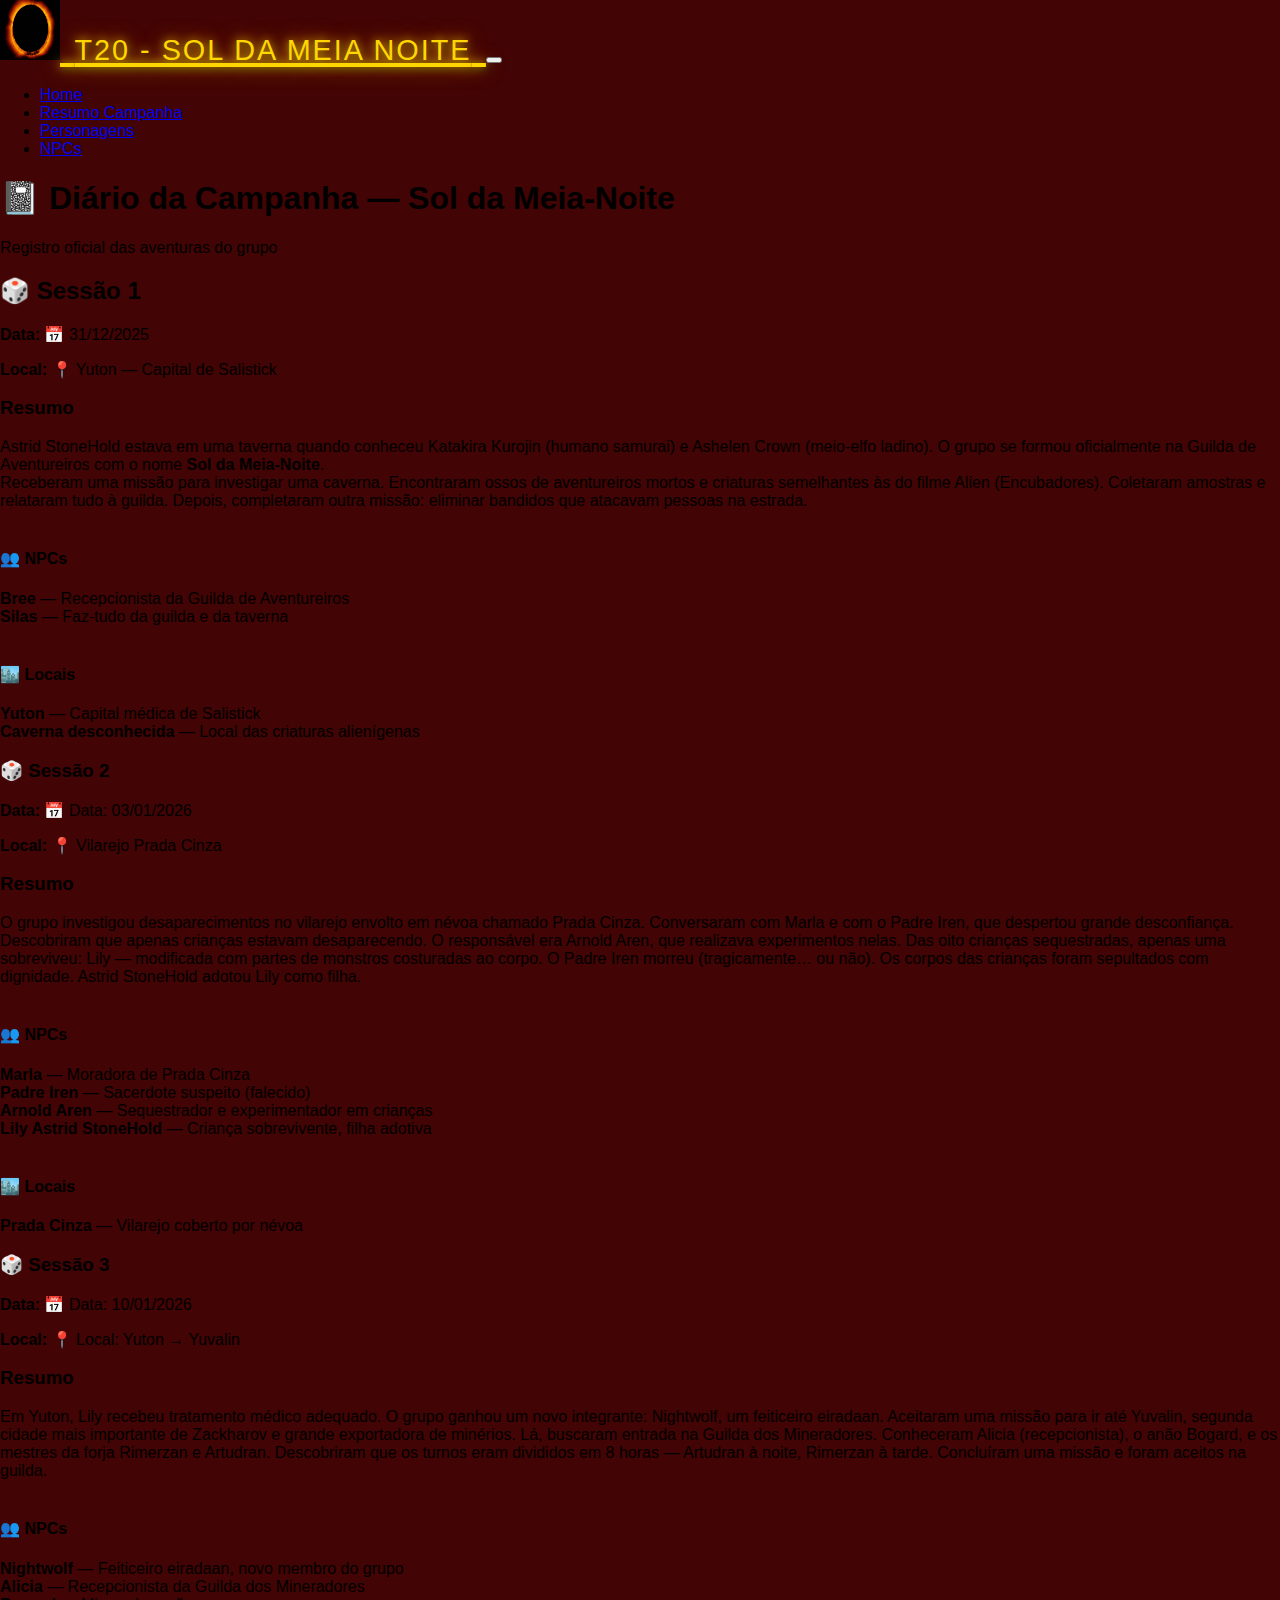
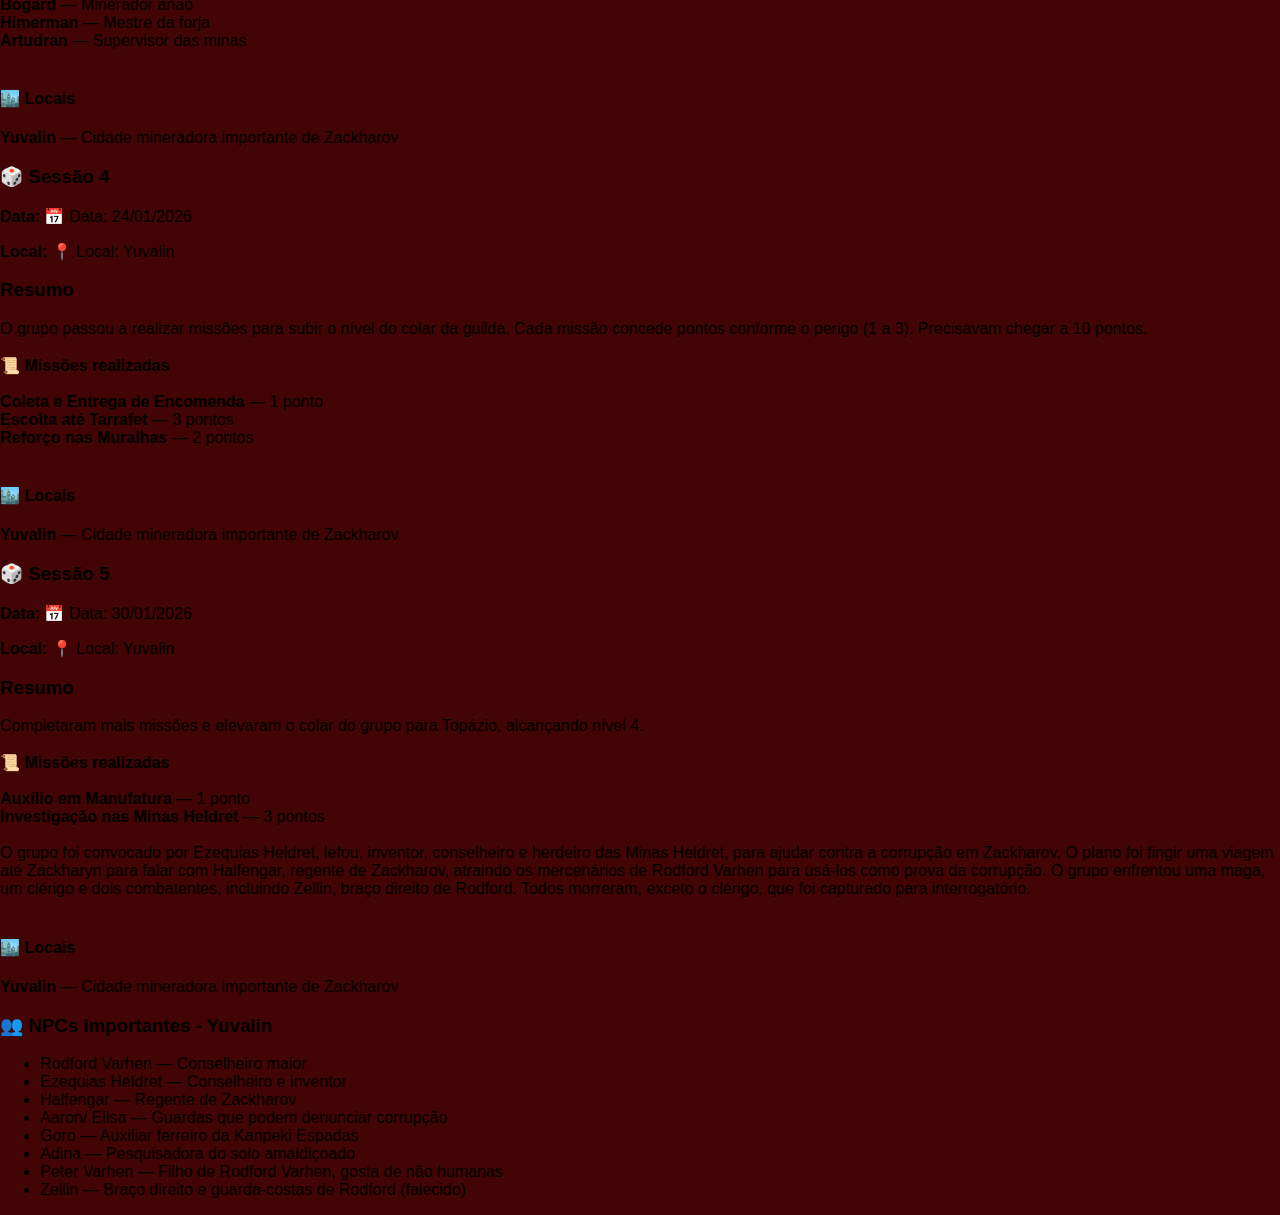
<file: resumo.html>
<!doctype html>
<html lang="pt-br">
  <head>
    <meta charset="utf-8">
    <meta name="viewport" content="width=device-width, initial-scale=1">
    <title>Coração de Rubi</title>
    <link href="https://cdn.jsdelivr.net/npm/bootstrap@5.3.8/dist/css/bootstrap.min.css" rel="stylesheet" integrity="sha384-sRIl4kxILFvY47J16cr9ZwB07vP4J8+LH7qKQnuqkuIAvNWLzeN8tE5YBujZqJLB" crossorigin="anonymous">
    <link rel="stylesheet" href="styles.css">
  </head>


  <header>
    <!-- Tela inicial barra preta - Cabeçalho -->
  <nav class="navbar navbar-expand-lg bg-dark border-bottom border-body" data-bs-theme="dark">
  <div class="container">

    <!-- Logo + Título -->
    <a class="navbar-brand d-flex align-items-center fw-bold titulo-rpg" href="./index.html">
      <img src="./images/logo-sol.png"
           alt="Logo"
           class="logo-navbar rounded-circle me-2">
      <span class="titulo-texto">T20 - Sol da Meia Noite</span>
    </a>

    <!-- Botão Mobile -->
    <button class="navbar-toggler" type="button"
            data-bs-toggle="collapse"
            data-bs-target="#navbarNav"
            aria-controls="navbarNav"
            aria-expanded="false"
            aria-label="Toggle navigation">
      <span class="navbar-toggler-icon"></span>
    </button>

    <!-- Menu -->
    <div class="collapse navbar-collapse justify-content-lg-end" id="navbarNav">
      <ul class="navbar-nav text-center">
        <li class="nav-item">
          <a class="nav-link" href="./index.html">Home</a>
        </li>
        <li class="nav-item">
          <a class="nav-link" href="./resumo.html">Resumo Campanha</a>
        </li>
        <li class="nav-item">
          <a class="nav-link" href="./personagens.html">Personagens</a>
        </li>
        <li class="nav-item">
          <a class="nav-link" href="./npcs.html">NPCs</a>
        </li>
      </ul>
    </div>

  </div>
</nav>

  </header>

 <body class="bg-dark text-light">

  <div class="container py-5">

  <!-- Título -->
  <div class="text-center mb-5">
    <h1 class="display-4 fw-bold">📓 Diário da Campanha — Sol da Meia-Noite</h1>
    <p class="lead">Registro oficial das aventuras do grupo</p>
  </div>

  <!-- Sessão 1 -->
  <div class="card bg-secondary mb-4 shadow-lg">
    <div class="card-body">
      <h2 class="card-title">🎲 Sessão 1</h2>
      <p><strong>Data:</strong> 📅 31/12/2025</p>
      <p><strong>Local:</strong> 📍 Yuton — Capital de Salistick</p>
      <p>
        <h3>Resumo</h3>
        Astrid StoneHold estava em uma taverna quando conheceu Katakira Kurojin (humano samurai) e
        Ashelen Crown (meio-elfo ladino). O grupo se formou oficialmente na Guilda de Aventureiros com o
        nome <strong>Sol da Meia-Noite</strong>.<br>
        Receberam uma missão para investigar uma caverna. Encontraram ossos de aventureiros mortos e
        criaturas semelhantes às do filme Alien (Encubadores). Coletaram amostras e relataram tudo à guilda.
        Depois, completaram outra missão: eliminar bandidos que atacavam pessoas na estrada.<br>

        <br><h4>👥 NPCs</h4>
        <strong>Bree</strong> — Recepcionista da Guilda de Aventureiros<br>
        <strong>Silas</strong> — Faz-tudo da guilda e da taverna<br>
        <br><h4>🏙️ Locais</h4>
        <strong>Yuton</strong> — Capital médica de Salistick<br>
        <strong>Caverna desconhecida</strong> — Local das criaturas alienígenas
      </p>
    </div>
  </div>

  <!-- Sessão 2 -->
  <div class="card bg-secondary mb-4 shadow-lg">
    <div class="card-body">
      <h3 class="card-title">🎲 Sessão 2</h3>
      <p><strong>Data:</strong> 📅 Data: 03/01/2026</p>
      <p><strong>Local:</strong> 📍 Vilarejo Prada Cinza</p>
      <p>
        <h3>Resumo</h3>
        O grupo investigou desaparecimentos no vilarejo envolto em névoa chamado Prada Cinza.
        Conversaram com Marla e com o Padre Iren, que despertou grande desconfiança.
        Descobriram que apenas crianças estavam desaparecendo. O responsável era Arnold Aren, que
        realizava experimentos nelas. Das oito crianças sequestradas, apenas uma sobreviveu: Lily —
        modificada com partes de monstros costuradas ao corpo.
        O Padre Iren morreu (tragicamente… ou não). Os corpos das crianças foram sepultados com dignidade.
        Astrid StoneHold adotou Lily como filha.<br>

        <br><h4>👥 NPCs</h4>
        <strong>Marla</strong> — Moradora de Prada Cinza<br>
        <strong>Padre Iren</strong> — Sacerdote suspeito (falecido)<br>
        <strong>Arnold Aren</strong> — Sequestrador e experimentador em crianças<br>
        <strong>Lily Astrid StoneHold</strong> — Criança sobrevivente, filha adotiva<br>
        <br><h4>🏙️ Locais</h4>
        <strong>Prada Cinza</strong> — Vilarejo coberto por névoa
      </p>
    </div>
  </div>

   <!-- Sessão 3 -->

   <div class="card bg-secondary mb-4 shadow-lg">
    <div class="card-body">
      <h3 class="card-title">🎲 Sessão 3</h3>
      <p><strong>Data:</strong> 📅 Data: 10/01/2026</p>
      <p><strong>Local:</strong> 📍 Local: Yuton → Yuvalin</p>
      <p>
        <h3>Resumo</h3>
        Em Yuton, Lily recebeu tratamento médico adequado. O grupo ganhou um novo integrante: Nightwolf,
        um feiticeiro eiradaan.
        Aceitaram uma missão para ir até Yuvalin, segunda cidade mais importante de Zackharov e grande
        exportadora de minérios. Lá, buscaram entrada na Guilda dos Mineradores.
        Conheceram Alicia (recepcionista), o anão Bogard, e os mestres da forja Rimerzan e Artudran.
        Descobriram que os turnos eram divididos em 8 horas — Artudran à noite, Rimerzan à tarde.
        Concluíram uma missão e foram aceitos na guilda.<br>

        <br><h4>👥 NPCs</h4>
        <strong>Nightwolf</strong> — Feiticeiro eiradaan, novo membro do grupo<br>
        <strong>Alicia</strong> — Recepcionista da Guilda dos Mineradores<br>
        <strong>Bogard</strong> — Minerador anão<br>
        <strong>Himerman</strong> — Mestre da forja<br>
        <strong>Artudran</strong> — Supervisor das minas<br>
        <br><h4>🏙️ Locais</h4>
        <strong>Yuvalin</strong> — Cidade mineradora importante de Zackharov
      </p>
    </div>
  </div>

  <!-- Sessão 4 -->

   <div class="card bg-secondary mb-4 shadow-lg">
    <div class="card-body">
      <h3 class="card-title">🎲 Sessão 4</h3>
      <p><strong>Data:</strong> 📅 Data: 24/01/2026</p>
      <p><strong>Local:</strong> 📍 Local: Yuvalin</p>
      <p>
        <h3>Resumo</h3>
        O grupo passou a realizar missões para subir o nível do colar da guilda. Cada missão concede pontos
        conforme o perigo (1 a 3). Precisavam chegar a 10 pontos.<br>

        <br><strong>📜 Missões realizadas</strong><br>
        <br><strong>Coleta e Entrega de Encomenda</strong> — 1 ponto<br>
        <strong>Escolta até Tarrafet</strong> — 3 pontos<br>
        <strong>Reforço nas Muralhas</strong> — 2 pontos<br>
         
        <br><h4>🏙️ Locais</h4>
        <strong>Yuvalin</strong> — Cidade mineradora importante de Zackharov
      </p>
    </div>
  </div>

  <!-- Sessão 5 -->

   <div class="card bg-secondary mb-4 shadow-lg">
    <div class="card-body">
      <h3 class="card-title">🎲 Sessão 5</h3>
      <p><strong>Data:</strong> 📅 Data: 30/01/2026</p>
      <p><strong>Local:</strong> 📍 Local: Yuvalin</p>
      <p>
        <h3>Resumo</h3>
        Completaram mais missões e elevaram o colar do grupo para Topázio, alcançando nível 4.<br>

        <br><strong>📜 Missões realizadas</strong><br>
        <br><strong>Auxílio em Manufatura</strong> — 1 ponto<br>
        <strong>Investigação nas Minas Heldret</strong> — 3 pontos<br>

        <br>O grupo foi convocado por Ezequias Heldret, lefou, inventor, conselheiro e herdeiro das Minas Heldret,
        para ajudar contra a corrupção em Zackharov.
        O plano foi fingir uma viagem até Zackharyn para falar com Halfengar, regente de Zackharov, atraindo
        os mercenários de Rodford Varhen para usá-los como prova da corrupção.
        O grupo enfrentou uma maga, um clérigo e dois combatentes, incluindo Zellin, braço direito de
        Rodford. Todos morreram, exceto o clérigo, que foi capturado para interrogatório.<br>
                 
        <br><h4>🏙️ Locais</h4>
        <strong>Yuvalin</strong> — Cidade mineradora importante de Zackharov
      </p>
    </div>
  </div>


  <!-- NPCs Importantes -->
  <div class="card bg-secondary border-warning mb-4 shadow-lg">
    <div class="card-body">
      <h3 class="text-warning">👥 NPCs Importantes - Yuvalin</h3>
      <ul>
        <li>Rodford Varhen — Conselheiro maior</li>
        <li>Ezequias Heldret — Conselheiro e inventor</li>
        <li>Halfengar — Regente de Zackharov</li>
        <li>Aaron/ Elisa — Guardas que podem denunciar corrupção</li>
        <li>Goro — Auxiliar ferreiro da Kanpeki Espadas</li>
        <li>Adina — Pesquisadora do solo amaldiçoado</li>
        <li>Peter Varhen — Filho de Rodford Varhen, gosta de não humanas</li>
        <li>Zellin — Braço direito e guarda-costas de Rodford (falecido)</li>
      </ul>
    </div>
  </div>

</div>

</body>
    <script src="https://cdn.jsdelivr.net/npm/bootstrap@5.3.8/dist/js/bootstrap.bundle.min.js" integrity="sha384-FKyoEForCGlyvwx9Hj09JcYn3nv7wiPVlz7YYwJrWVcXK/BmnVDxM+D2scQbITxI" crossorigin="anonymous"></script>
    <script src="https://cdn.jsdelivr.net/npm/@popperjs/core@2.11.8/dist/umd/popper.min.js" integrity="sha384-I7E8VVD/ismYTF4hNIPjVp/Zjvgyol6VFvRkX/vR+Vc4jQkC+hVqc2pM8ODewa9r" crossorigin="anonymous"></script>
    <script src="https://cdn.jsdelivr.net/npm/bootstrap@5.3.8/dist/js/bootstrap.min.js" integrity="sha384-G/EV+4j2dNv+tEPo3++6LCgdCROaejBqfUeNjuKAiuXbjrxilcCdDz6ZAVfHWe1Y" crossorigin="anonymous"></script>
</html>
</file>
<file: styles.css>
/*Adiciona um fundo na ao corpo da página*/

body {
    background-color: #420404;
    font-family: Arial, sans-serif;
    margin: 0;
    padding: 0px;
}

/*Adiciona padding ao container principal*/
.container2 {
    background-color: white;
    border-radius: 20px;
    box-shadow: 0 0 10px black;
    display: flex;
    justify-content: center; /* Centraliza horizontalmente */
    align-items: center;     /* Centraliza verticalmente */
    height: 5vh;
    margin-top: 1px;
    width: 80vw;
    margin-left: 115px;
}

.titulo-rpg {
  font-size: 2.8rem;
  letter-spacing: 2px;
  color: #eeedea; /* dourado medieval */
  text-transform: uppercase;
  text-shadow:
    0 0 5px rgba(250, 250, 248, 0.6),
    0 0 10px rgba(255, 140, 0, 0.5),
    2px 2px 4px rgba(0, 0, 0, 0.8);
  transition: all 0.3s ease;
}

/* efeito ao passar o mouse */
.titulo-rpg:hover {
  color: #ffd700;
  text-shadow:
    0 0 10px rgba(255, 215, 0, 0.9),
    0 0 20px rgba(255, 140, 0, 0.8),
    3px 3px 6px rgba(0, 0, 0, 1);
}

/* Ajeitando a imagem para ficar no tamanho do card */
.img-card-padrao {
  width: 100%;
  height: 100%;
  object-fit: cover;
}

/* Logo responsiva */
.logo-navbar {
  width: 60px;
  height: 60px;
}

/* Título padrão desktop */
.titulo-texto {
  font-size: 1.8rem;
  white-space: nowrap;
}

/* Ajustes para mobile */
@media (max-width: 768px) {

  .logo-navbar {
    width: 40px;
    height: 40px;
  }

  .titulo-texto {
    font-size: 1.1rem;
  }

}
</file>
